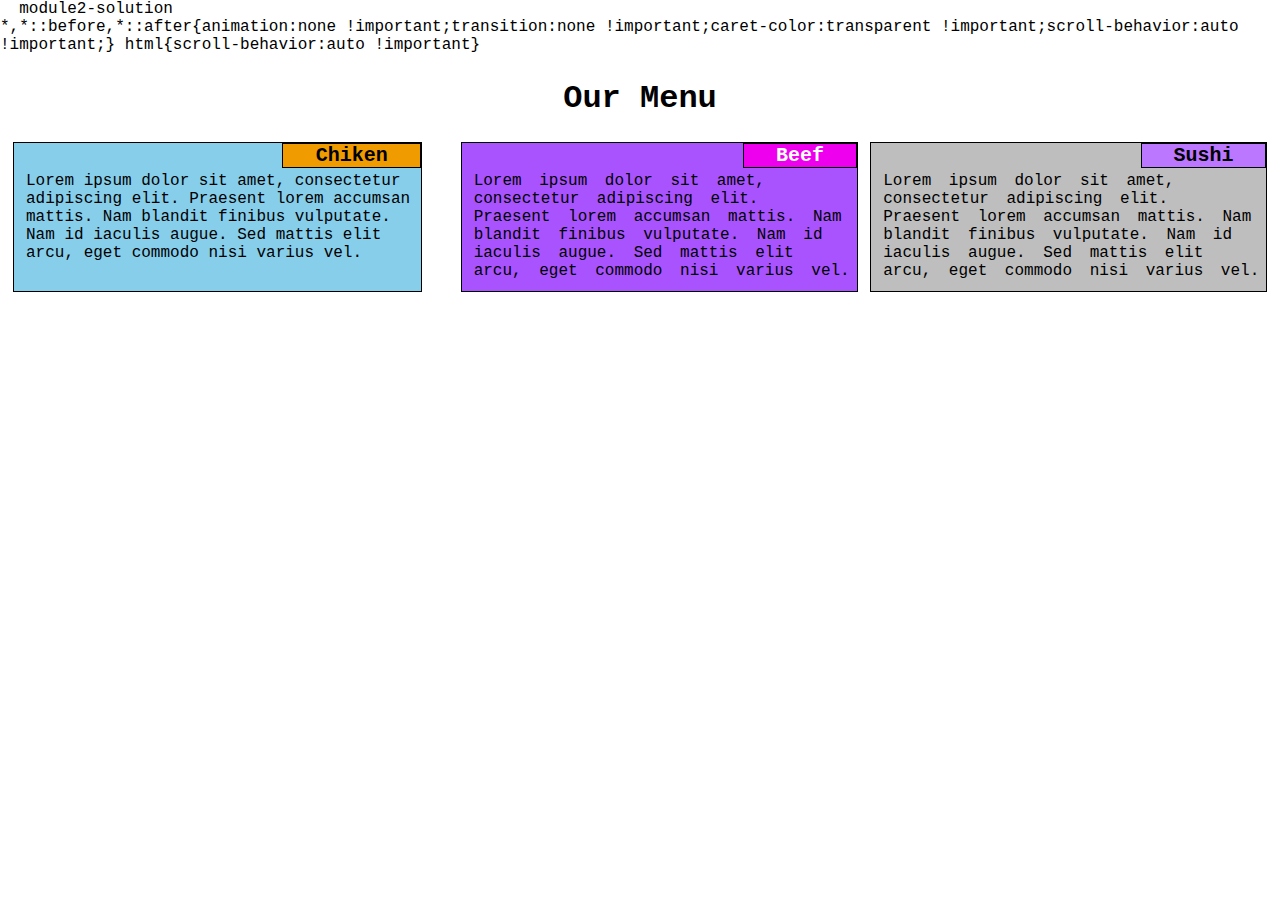
<file: index.html>
<!DOCTYPE html>
<html>

    <head>

        <meta charset="utf-8">
        <meta name="viewport" content="width=device-width, initial-scale=1">
        <title>module2-solution</title>
        <link rel="stylesheet" href="solution.css">

    </head>

    <body>

        <header>

            <h1>Our Menu</h1>

        </header>

        <main>

            <section class="row">

                <section class="col-lg-1 col-mg-1 col-sm-1">

                    <div id="one">Chiken</div>
                    <p>Lorem ipsum dolor sit amet, consectetur adipiscing elit. Praesent lorem accumsan mattis. Nam blandit finibus vulputate. Nam id iaculis augue. Sed mattis elit arcu, eget commodo nisi varius vel.</p>
                    
                </section>

                <section class="col-lg-2 col-mg-2 col-sm-2">
                    
                    <div id="two">Beef</div>
                    <p>Lorem ipsum dolor sit amet, consectetur adipiscing elit. Praesent lorem accumsan mattis. Nam blandit finibus vulputate. Nam id iaculis augue. Sed mattis elit arcu, eget commodo nisi varius vel.</p>
                
                </section>

                <section class="col-lg-3 col-mg-3 col-sm-3">
            
                    <div id="tree">Sushi</div>
                    <p>Lorem ipsum dolor sit amet, consectetur adipiscing elit. Praesent lorem accumsan mattis. Nam blandit finibus vulputate. Nam id iaculis augue. Sed mattis elit arcu, eget commodo nisi varius vel.</p>
                    
                </section>

            </section>

        </main>

    </body>
    
</html>
</file>
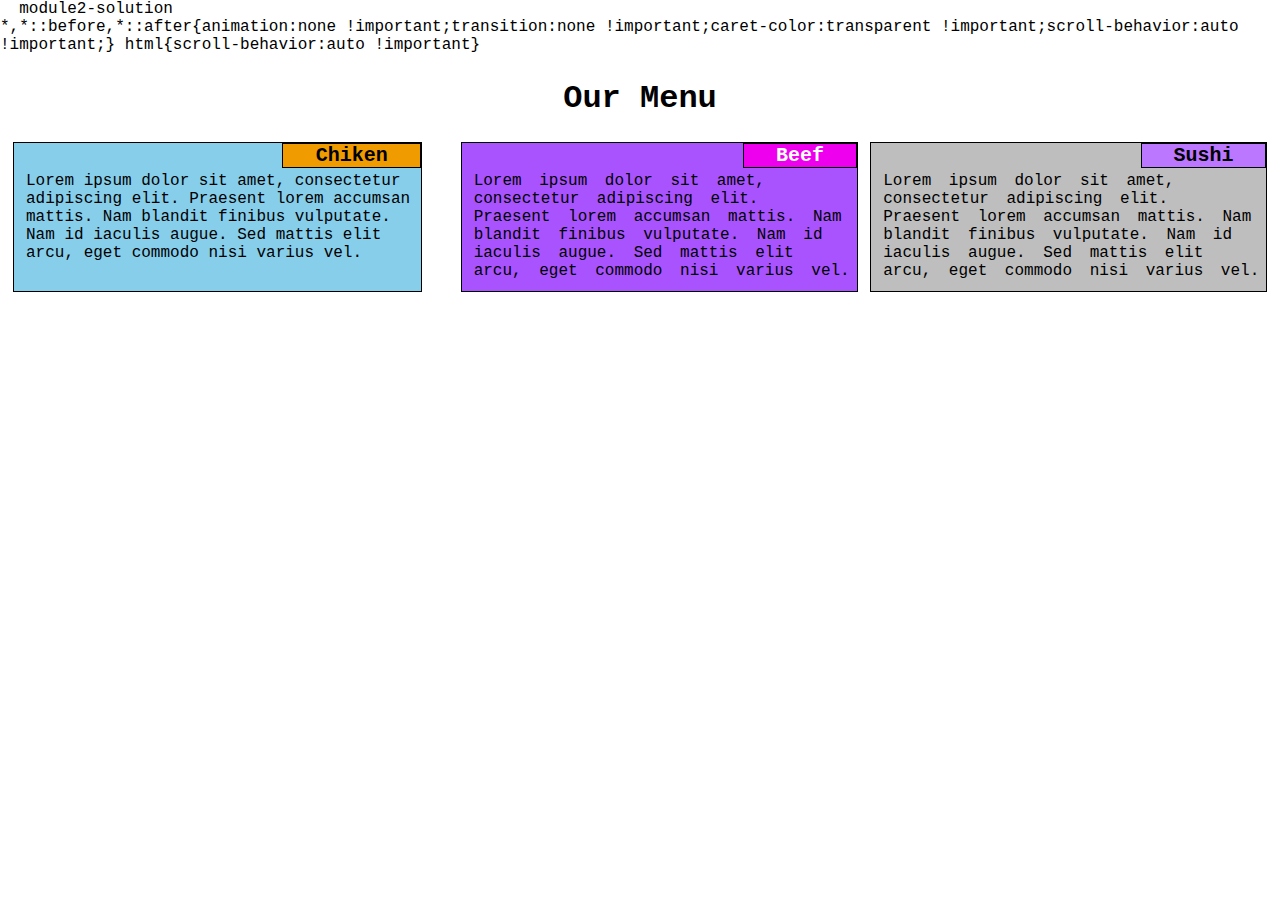
<file: module2-solution/index.html>
<!DOCTYPE html>
<html>

    <head>

        <meta charset="utf-8">
        <meta name="viewport" content="width=device-width, initial-scale=1">
        <title>module2-solution</title>
        <link rel="stylesheet" href="css/style.css">

    </head>

    <body>

        <header>

            <h1>Our Menu</h1>

        </header>

        <main>

            <section class="row">

                <section class="col-lg-1 col-mg-1 col-sm-1">

                    <div id="one">Chiken</div>
                    <p>Lorem ipsum dolor sit amet, consectetur adipiscing elit. Praesent lorem accumsan mattis. Nam blandit finibus vulputate. Nam id iaculis augue. Sed mattis elit arcu, eget commodo nisi varius vel.</p>
                    
                </section>

                <section class="col-lg-2 col-mg-2 col-sm-2">
                    
                    <div id="two">Beef</div>
                    <p>Lorem ipsum dolor sit amet, consectetur adipiscing elit. Praesent lorem accumsan mattis. Nam blandit finibus vulputate. Nam id iaculis augue. Sed mattis elit arcu, eget commodo nisi varius vel.</p>
                
                </section>

                <section class="col-lg-3 col-mg-3 col-sm-3">
            
                    <div id="tree">Sushi</div>
                    <p>Lorem ipsum dolor sit amet, consectetur adipiscing elit. Praesent lorem accumsan mattis. Nam blandit finibus vulputate. Nam id iaculis augue. Sed mattis elit arcu, eget commodo nisi varius vel.</p>
                    
                </section>

            </section>

        </main>

    </body>
    
</html>
</file>
<file: solution.css>
/* Base styles */
* {
    box-sizing: border-box;
    display: inline-block;
    margin: 0;
    padding: 0;
    font-family: 'Courier New', Courier, monospace;
}

header {
    display: block;
    text-align: center;
    font-size: 1,75rem;
    margin-top: 2%;
    margin-bottom: 2%;
}

section {
    height: 150px;
    width: 90%;
    margin-right: auto;
    margin-left: auto;
    margin-bottom: auto;
}

div {
    border: 1px solid black;
    font-size: 1.25rem;
    font-weight: bold;
    padding: 0 8% 0 8%;
}

p {
    padding: 1% 1% 0 3%;
}

.row {
    width: 100%;
}

#one {
    background-color: rgb(240, 156, 0);
    float: right;
}

#two {
    color: white;
    background-color: rgb(238, 0, 238);
    float: right;
}

#tree {
    background-color: rgb(187, 119, 255);
    float: right;
}

/* Large devices only */
@media (min-width: 992px) {
    .col-lg-1, .col-lg-2, .col-lg-3 {
        border: 1px solid black;
        background-color: rgb(190, 190, 190);
        float: left;
        overflow: hidden;
    }
    .col-lg-1 {
        width: 32%;
        background-color: skyblue;
        margin-left: 1%;
        margin-right: 3%;
    }
    .col-lg-2 {
        width: 31%;
        background-color: rgb(169, 83, 255);
        word-spacing: 8px;
    }
    .col-lg-3 {
        width: 31%;
        margin-left: 1%;
        margin-right: 1%;
        word-spacing: 8px;
    }
}
  
/* Medium devices only */
@media (min-width: 768px) and (max-width: 991px) {
    .col-mg-1, .col-mg-2, .col-mg-3 {
        border: 1px solid black;
        background-color: rgb(190, 190, 190);
        float: left;
        overflow: hidden;
    }
    .col-mg-1 {
        width: 48%;
        background-color: skyblue;
        margin-left: 1%;
        margin-right: 1%;
        margin-bottom: 1%;
    }
    .col-mg-2 {
        width: 48%;
        background-color: rgb(169, 83, 255);
    }
    .col-mg-3 {
        width: 97%;
        margin-left: 1%;
        margin-right: 1%;
        margin-bottom: 1%;
    }
}

/* Small devices only */
@media (max-width: 767px) {
    .col-sm-1, .col-sm-2, .col-sm-3 {
        border: 1px solid black;
        background-color: rgb(190, 190, 190);
        float: left;
        overflow: hidden;
    }
    .col-sm-1 {
        width: 98%;
        background-color: skyblue;
        margin-left: 1%;
        margin-right: 1%;
        margin-bottom: 1%;
    }
    .col-sm-2 {
        width: 98%;
        background-color: rgb(169, 83, 255);
        margin-left: 1%;
        margin-right: 1%;
        margin-bottom: 1%;
    }
    .col-sm-3 {
        width: 98%;
        margin-left: 1%;
        margin-right: 1%;
        margin-bottom: 1%;
    }
  }
</file>
<file: module2-solution/css/style.css>
/* Base styles */
* {
    box-sizing: border-box;
    display: inline-block;
    margin: 0;
    padding: 0;
    font-family: 'Courier New', Courier, monospace;
}

header {
    display: block;
    text-align: center;
    font-size: 1,75rem;
    margin-top: 2%;
    margin-bottom: 2%;
}

section {
    height: 150px;
    width: 90%;
    margin-right: auto;
    margin-left: auto;
    margin-bottom: auto;
}

div {
    border: 1px solid black;
    font-size: 1.25rem;
    font-weight: bold;
    padding: 0 8% 0 8%;
}

p {
    padding: 1% 1% 0 3%;
}

.row {
    width: 100%;
}

#one {
    background-color: rgb(240, 156, 0);
    float: right;
}

#two {
    color: white;
    background-color: rgb(238, 0, 238);
    float: right;
}

#tree {
    background-color: rgb(187, 119, 255);
    float: right;
}

/* Large devices only */
@media (min-width: 992px) {
    .col-lg-1, .col-lg-2, .col-lg-3 {
        border: 1px solid black;
        background-color: rgb(190, 190, 190);
        float: left;
        overflow: hidden;
    }
    .col-lg-1 {
        width: 32%;
        background-color: skyblue;
        margin-left: 1%;
        margin-right: 3%;
    }
    .col-lg-2 {
        width: 31%;
        background-color: rgb(169, 83, 255);
        word-spacing: 8px;
    }
    .col-lg-3 {
        width: 31%;
        margin-left: 1%;
        margin-right: 1%;
        word-spacing: 8px;
    }
}
  
/* Medium devices only */
@media (min-width: 768px) and (max-width: 991px) {
    .col-mg-1, .col-mg-2, .col-mg-3 {
        border: 1px solid black;
        background-color: rgb(190, 190, 190);
        float: left;
        overflow: hidden;
    }
    .col-mg-1 {
        width: 48%;
        background-color: skyblue;
        margin-left: 1%;
        margin-right: 1%;
        margin-bottom: 1%;
    }
    .col-mg-2 {
        width: 48%;
        background-color: rgb(169, 83, 255);
    }
    .col-mg-3 {
        width: 97%;
        margin-left: 1%;
        margin-right: 1%;
        margin-bottom: 1%;
    }
}

/* Small devices only */
@media (max-width: 767px) {
    .col-sm-1, .col-sm-2, .col-sm-3 {
        border: 1px solid black;
        background-color: rgb(190, 190, 190);
        float: left;
        overflow: hidden;
    }
    .col-sm-1 {
        width: 98%;
        background-color: skyblue;
        margin-left: 1%;
        margin-right: 1%;
        margin-bottom: 1%;
    }
    .col-sm-2 {
        width: 98%;
        background-color: rgb(169, 83, 255);
        margin-left: 1%;
        margin-right: 1%;
        margin-bottom: 1%;
    }
    .col-sm-3 {
        width: 98%;
        margin-left: 1%;
        margin-right: 1%;
        margin-bottom: 1%;
    }
  }
</file>
